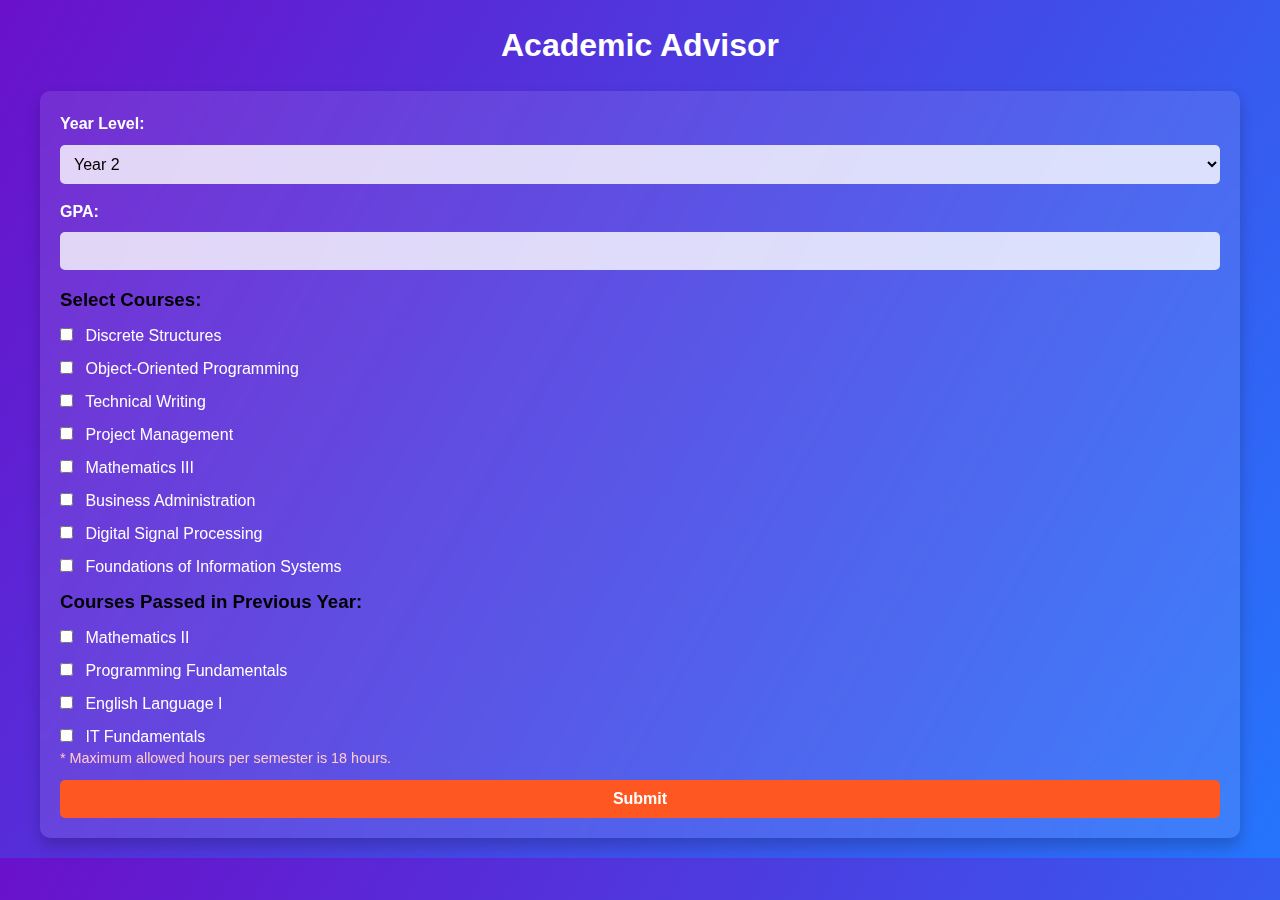
<file: templates/index.html>
<!DOCTYPE html>
<html lang="en">

<head>
    <meta charset="UTF-8">
    <meta name="viewport" content="width=device-width, initial-scale=1.0">
    <title>Academic Advisor</title>
    <style>
        /* General Reset */
        * {
            margin: 0;
            padding: 0;
            box-sizing: border-box;
        }

        body {
            font-family: 'Arial', sans-serif;
            line-height: 1.6;
            background: linear-gradient(120deg, #6a11cb, #2575fc);
            color: #fff;
            padding: 20px;
            display: flex;
            flex-direction: column;
            align-items: center;
        }

        h1 {
            text-align: center;
            margin-bottom: 20px;
            font-size: 2rem;
        }

        .container {
            display: flex;
            flex-wrap: wrap;
            justify-content: space-between;
            gap: 20px;
            width: 100%;
            max-width: 1200px;
        }

        form {
            background: rgba(255, 255, 255, 0.1);
            backdrop-filter: blur(10px);
            border-radius: 10px;
            padding: 20px;
            flex: 1;
            min-width: 300px;
            box-shadow: 0 8px 15px rgba(0, 0, 0, 0.2);
            animation: fadeIn 1s ease-in-out;
        }

        label {
            display: inline-block;
            margin-bottom: 8px;
            font-weight: bold;
            color: #fff;
        }

        input,
        select {
            width: 100%;
            padding: 10px;
            margin-bottom: 15px;
            border: none;
            border-radius: 5px;
            font-size: 1rem;
            background: rgba(255, 255, 255, 0.8);
        }

        input[type="checkbox"] {
            width: auto;
            margin-right: 8px;
        }

        .checkbox-group {
            display: flex;
            flex-wrap: wrap;
            gap: 15px;
        }

        .checkbox-group div {
            flex: 1 1 calc(50% - 15px);
        }

        button {
            width: 100%;
            padding: 10px;
            border: none;
            border-radius: 5px;
            font-size: 1rem;
            font-weight: bold;
            background: #ff5722;
            color: #fff;
            cursor: pointer;
            transition: background 0.3s ease-in-out;
        }

        button:hover {
            background: #e64a19;
        }

        .error-message {
            color: #ffcccc;
            font-size: 0.9rem;
            margin-top: -10px;
            margin-bottom: 10px;
        }

        @keyframes fadeIn {
            from {
                opacity: 0;
                transform: translateY(-20px);
            }

            to {
                opacity: 1;
                transform: translateY(0);
            }
        }

        @media (max-width: 768px) {
            .container {
                flex-direction: column;
            }

            form {
                min-width: 100%;
            }

            .checkbox-group div {
                flex: 1 1 100%;
            }
        }
    </style>
</head>

<body>
    <h1>Academic Advisor</h1>
    <div class="container">
        <!-- Form -->
        <form action="/review" method="post" onsubmit="return validateGPA();">
            <label for="level">Year Level:</label>
            <select id="level" name="level" required>
                <option value="1">Year 2</option>
            </select>

            <label for="gpa">GPA:</label>
            <input type="number" step="0.01" min="0" max="4" id="gpa" name="gpa" required>
            <p id="gpa-error" style="color: red; display: none;">Error: GPA cannot be zero.</p>

            <label  style="color: #000000;" for="courses"><h3>Select Courses:</h3></label>
            <div>
                <input type="checkbox" name="courses" value="CS201"> Discrete Structures<br>
                <input type="checkbox" name="courses" value="CS241"> Object-Oriented Programming<br>
                <input type="checkbox" name="courses" value="HUM232"> Technical Writing<br>
                <input type="checkbox" name="courses" value="IS221"> Project Management<br>
                <input type="checkbox" name="courses" value="MATH201"> Mathematics III<br>
                <input type="checkbox" name="courses" value="HUM231"> Business Administration<br>
                <input type="checkbox" name="courses" value="EE201"> Digital Signal Processing<br>
                <input type="checkbox" name="courses" value="IS201"> Foundations of Information Systems<br>
            </div>

            <label style="color: #000000;" for="previous_courses"><h3>Courses Passed in Previous Year:</h3></label>
            <div>
                <input type="checkbox" name="previous_courses" value="MATH102"> Mathematics II<br>
                <input type="checkbox" name="previous_courses" value="CS141"> Programming Fundamentals<br>
                <input type="checkbox" name="previous_courses" value="HUM111"> English Language I<br>
                <input type="checkbox" name="previous_courses" value="IT101"> IT Fundamentals<br>
            </div>

            <p class="error-message">* Maximum allowed hours per semester is 18 hours.</p>

            <button type="submit">Submit</button>
        </form>
    </div>

    <script>
        function validateGPA() {
            const gpaInput = document.getElementById("gpa");
            const errorMessage = document.getElementById("gpa-error");

            if (parseFloat(gpaInput.value) === 0) {
                errorMessage.style.display = "block";
                return false; // Prevent form submission
            }

            errorMessage.style.display = "none";
            return true; // Allow form submission
        }
    </script>
</body>

</html>
</file>
